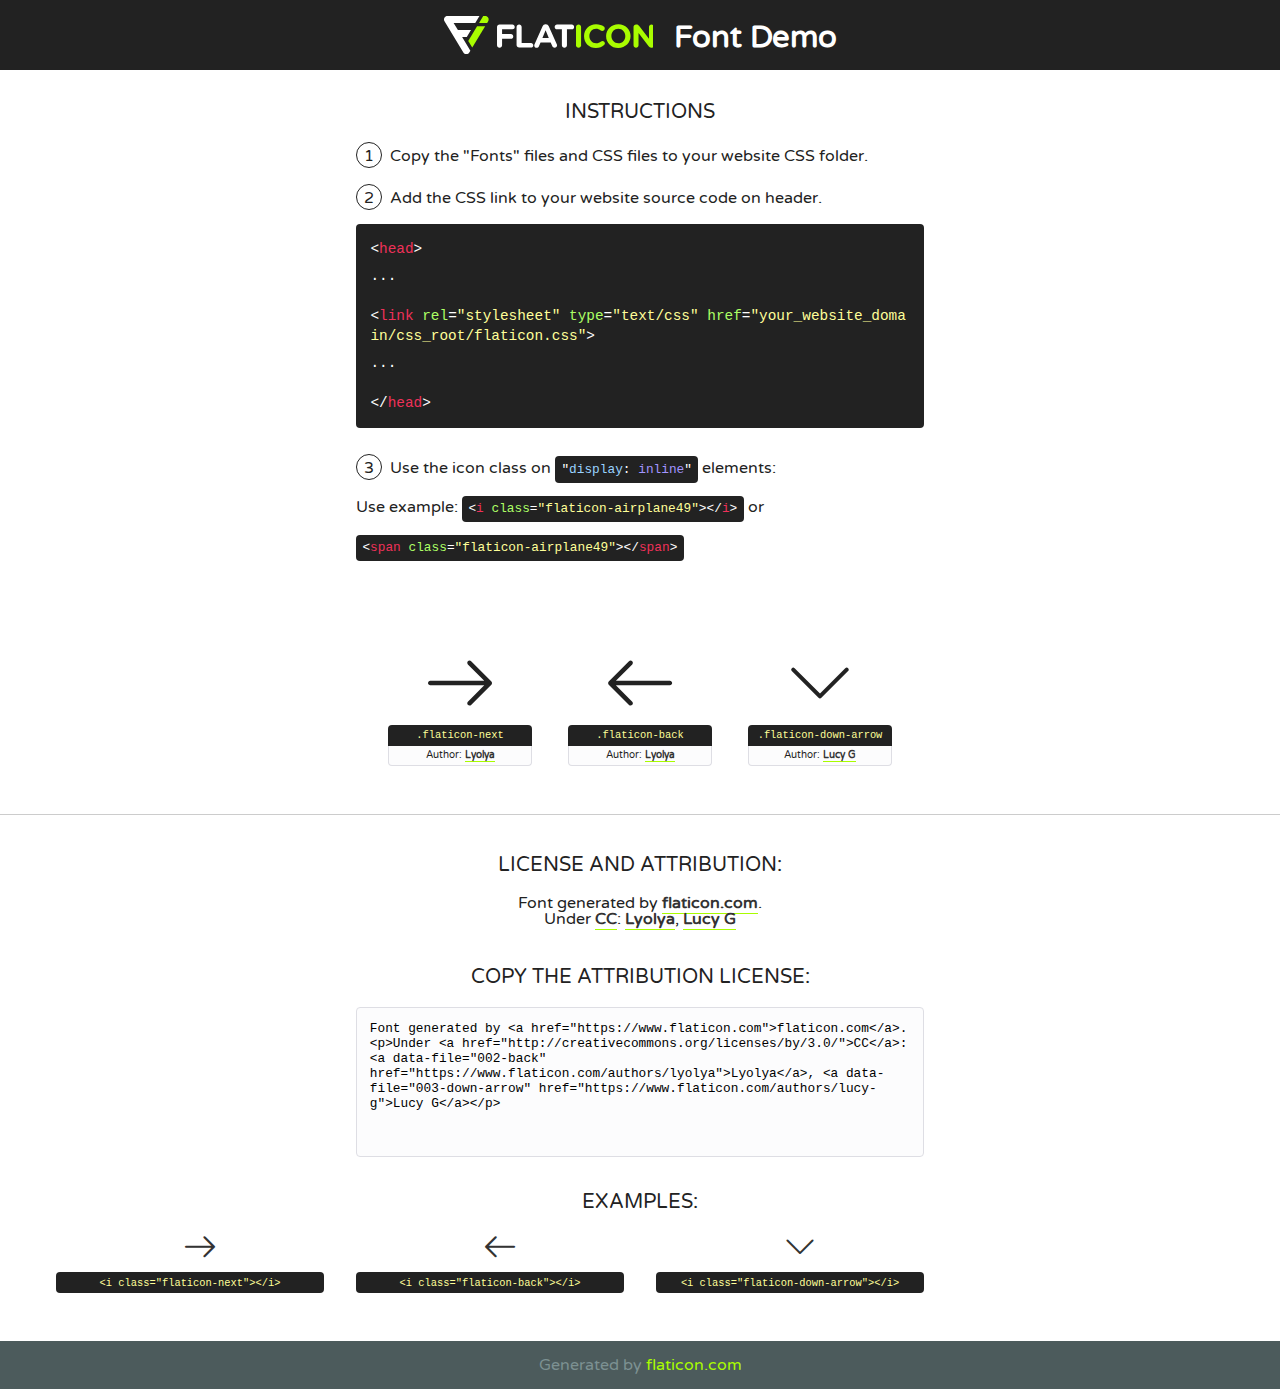
<file: assests/fonts/flat-icon/flaticon.html>
<!DOCTYPE html>
<!--
  Flaticon icon font: Flaticon
  Creation date: 18/12/2018 12:08
-->
<html>
<!DOCTYPE html>
<html>

<head>
    <title>Flaticon WebFont</title>
    <link href="http://fonts.googleapis.com/css?family=Varela+Round" rel="stylesheet" type="text/css" />
    <link rel="stylesheet" type="text/css" href="flaticon.css">
    <meta charset="UTF-8">
    <style>
    html, body, div, span, applet, object, iframe,
    h1, h2, h3, h4, h5, h6, p, blockquote, pre,
    a, abbr, acronym, address, big, cite, code,
    del, dfn, em, img, ins, kbd, q, s, samp,
    small, strike, strong, sub, sup, tt, var,
    b, u, i, center,
    dl, dt, dd, ol, ul, li,
    fieldset, form, label, legend,
    table, caption, tbody, tfoot, thead, tr, th, td,
    article, aside, canvas, details, embed, 
    figure, figcaption, footer, header, hgroup, 
    menu, nav, output, ruby, section, summary,
    time, mark, audio, video {
        margin: 0;
        padding: 0;
        border: 0;
        font-size: 100%;
        font: inherit;
        vertical-align: baseline;
    }
    /* HTML5 display-role reset for older browsers */
    article, aside, details, figcaption, figure, 
    footer, header, hgroup, menu, nav, section {
        display: block;
    }
    body {
        line-height: 1;
    }
    ol, ul {
        list-style: none;
    }
    blockquote, q {
        quotes: none;
    }
    blockquote:before, blockquote:after,
    q:before, q:after {
        content: '';
        content: none;
    }
    table {
        border-collapse: collapse;
        border-spacing: 0;
    }
    body {
        font-family: 'Varela Round', Helvetica, Arial, sans-serif;
        font-size: 16px;
        color: #222;
    }
    a {
        color: #333;
        border-bottom: 1px solid #a9fd00;
        font-weight: bold;
        text-decoration: none;
    }
    * {
        -moz-box-sizing: border-box;
        -webkit-box-sizing: border-box;
        box-sizing: border-box;
        margin: 0;
        padding: 0;
    }
    [class^="flaticon-"]:before, [class*=" flaticon-"]:before, [class^="flaticon-"]:after, [class*=" flaticon-"]:after {
        font-family: Flaticon;
        font-size: 30px;
        font-style: normal;
        margin-left: 20px;
        color: #333;
    }
    .wrapper {
        max-width: 600px;
        margin: auto;
        padding: 0 1em;
    }
    .title {
        font-size: 1.25em;
        text-align: center;
        margin-bottom: 1em;
        text-transform: uppercase;
    }
    header {
        text-align: center;
        background-color: #222;
        color: #fff;
        padding: 1em;
    }
    header .logo {
        width: 210px;
        height: 38px;
        display: inline-block;
        vertical-align: middle;
        margin-right: 1em;
        border: none;
    }
    header strong {
        font-size: 1.95em;
        font-weight: bold;
        vertical-align: middle;
        margin-top: 5px;
        display: inline-block;
    }
    .demo {
        margin: 2em auto;
        line-height: 1.25em;
    }
    .demo ul li {
        margin-bottom: 1em;
    }
    .demo ul li .num {
        color: #222;
        border-radius: 20px;
        display: inline-block;
        width: 26px;
        padding: 3px;
        height: 26px;
        text-align: center;
        margin-right: 0.5em;
        border: 1px solid #222;
    }
    .demo ul li code {
        background-color: #222;
        border-radius: 4px;
        padding: 0.25em 0.5em;
        display: inline-block;
        color: #fff;
        font-family: Consolas,Monaco,Lucida Console,Liberation Mono,DejaVu Sans Mono,Bitstream Vera Sans Mono,Courier New, monospace;
        font-weight: lighter;
        margin-top: 1em;
        font-size: 0.8em;
        word-break: break-all;
    }
    .demo ul li code.big {
        padding: 1em;
        font-size: 0.9em;
    }
    .demo ul li code .red {
        color: #EF3159;
    }
    .demo ul li code .green {
        color: #ACFF65;
    }
    .demo ul li code .yellow {
        color: #FFFF99;
    }
    .demo ul li code .blue {
        color: #99D3FF;
    }
    .demo ul li code .purple {
        color: #A295FF;
    }
    .demo ul li code .dots {
        margin-top: 0.5em;
        display: block;
    }
    #glyphs {
        border-bottom: 1px solid #ccc;
        padding: 2em 0;
        text-align: center;
    }
    .glyph {
        display: inline-block;
        width: 9em;
        margin: 1em;
        text-align: center;
        vertical-align: top;
        background: #FFF;
    }
    .glyph .glyph-icon {
        padding: 10px;
        display: block;
        font-family:"Flaticon";
        font-size: 64px;
        line-height: 1;
    }
    .glyph .glyph-icon:before {
        font-size: 64px;
        color: #222;
        margin-left: 0;
    }
    .class-name {
        font-size: 0.65em;
        background-color: #222;
        color: #fff;
        border-radius: 4px 4px 0 0;
        padding: 0.5em;
        color: #FFFF99;
        font-family: Consolas,Monaco,Lucida Console,Liberation Mono,DejaVu Sans Mono,Bitstream Vera Sans Mono,Courier New, monospace;
    }
    .author-name {
        font-size: 0.6em;
        background-color: #fcfcfd;
        border: 1px solid #DEDEE4;
        border-top: 0;
        border-radius: 0 0 4px 4px;
        padding: 0.5em;
    }
    .class-name:last-child {
        font-size: 10px;
        color:#888;
    }
    .class-name:last-child a {
        font-size: 10px;
        color:#555;
    }
    .class-name:last-child a:hover {
        color:#a9fd00;
    }
    .glyph > input {
        display: block;
        width: 100px;
        margin: 5px auto;
        text-align: center;
        font-size: 12px;
        cursor: text;
    }
    .glyph > input.icon-input {
        font-family:"Flaticon";
        font-size: 16px;
        margin-bottom: 10px;
    }
    .attribution .title {
        margin-top: 2em;
    }
    .attribution textarea {
        background-color: #fcfcfd;
        padding: 1em;
        border: none;
        box-shadow: none;
        border: 1px solid #DEDEE4;
        border-radius: 4px;
        resize: none;
        width: 100%;
        height: 150px;
        font-size: 0.8em;
        font-family: Consolas,Monaco,Lucida Console,Liberation Mono,DejaVu Sans Mono,Bitstream Vera Sans Mono,Courier New, monospace;
        -webkit-appearance: none;
    }
    .iconsuse {
        margin: 2em auto;
        text-align: center;
        max-width: 1200px;
    }
    .iconsuse:after {
        content: '';
        display: table;
        clear: both;
    }
    .iconsuse .image {
        float: left;
        width: 25%;
        padding: 0 1em;
    }
    .iconsuse .image p {
        margin-bottom: 1em;
    }
    .iconsuse .image span {
        display: block;
        font-size: 0.65em;
        background-color: #222;
        color: #fff;
        border-radius: 4px;
        padding: 0.5em;
        color: #FFFF99;
        margin-top: 1em;
        font-family: Consolas,Monaco,Lucida Console,Liberation Mono,DejaVu Sans Mono,Bitstream Vera Sans Mono,Courier New, monospace;
    }
    #footer {
        text-align: center;
        background-color: #4C5B5C;
        color: #7c9192;
        padding: 1em;
    }
    #footer a {
        border: none;
        color: #a9fd00;
        font-weight: normal;
    }
    @media (max-width: 960px) {
        .iconsuse .image {
            width: 50%;
        }
    }
    @media (max-width: 560px) {
        .iconsuse .image {
            width: 100%;
        }
    }
    </style>
</head>

<body class="characters-off">

    <header>
        <a href="https://www.flaticon.com" target="_blank" class="logo">
            <svg version="1.1" xmlns="http://www.w3.org/2000/svg" xmlns:xlink="http://www.w3.org/1999/xlink" xmlns:a="http://ns.adobe.com/AdobeSVGViewerExtensions/3.0/" viewBox="0 0 560.875 102.036" enable-background="new 0 0 560.875 102.036" xml:space="preserve">
                <defs>
                </defs>
                <g>
                    <g class="letters">
                        <path fill="#ffffff" d="M141.596,29.675c0-3.777,2.985-6.767,6.764-6.767h34.438c3.426,0,6.15,2.728,6.15,6.15
                        c0,3.43-2.724,6.149-6.15,6.149h-27.674v13.091h23.719c3.429,0,6.151,2.724,6.151,6.15c0,3.43-2.723,6.149-6.151,6.149h-23.719
                        v17.574c0,3.773-2.986,6.761-6.764,6.761c-3.779,0-6.764-2.989-6.764-6.761V29.675z"></path>
                        <path fill="#ffffff" d="M193.844,29.149c0-3.781,2.985-6.767,6.764-6.767c3.776,0,6.763,2.985,6.763,6.767v42.957h25.039
                        c3.426,0,6.149,2.726,6.149,6.153c0,3.425-2.723,6.15-6.149,6.15h-31.802c-3.779,0-6.764-2.986-6.764-6.768V29.149z"></path>
                        <path fill="#ffffff" d="M241.891,75.71l21.438-48.407c1.492-3.341,4.215-5.357,7.906-5.357h0.792
                        c3.686,0,6.323,2.017,7.815,5.357l21.439,48.407c0.436,0.967,0.701,1.845,0.701,2.723c0,3.602-2.809,6.501-6.414,6.501
                        c-3.161,0-5.269-1.845-6.499-4.655l-4.132-9.661h-27.059l-4.301,10.102c-1.144,2.631-3.426,4.214-6.237,4.214
                        c-3.517,0-6.24-2.81-6.24-6.325C241.1,77.64,241.451,76.677,241.891,75.71z M279.932,58.666l-8.521-20.297l-8.526,20.297H279.932
                        z"></path>
                        <path fill="#ffffff" d="M314.864,35.387H301.86c-3.429,0-6.239-2.813-6.239-6.238c0-3.429,2.811-6.24,6.239-6.24h39.533
                        c3.426,0,6.237,2.811,6.237,6.24c0,3.425-2.811,6.238-6.237,6.238h-13.001v42.785c0,3.773-2.99,6.761-6.764,6.761
                        c-3.779,0-6.764-2.989-6.764-6.761V35.387z"></path>
                        <path fill="#A9FD00" d="M352.615,29.149c0-3.781,2.985-6.767,6.767-6.767c3.774,0,6.761,2.985,6.761,6.767v49.024
                        c0,3.773-2.987,6.761-6.761,6.761c-3.781,0-6.767-2.989-6.767-6.761V29.149z"></path>
                        <path fill="#A9FD00" d="M374.132,53.836v-0.179c0-17.481,13.178-31.801,32.065-31.801c9.22,0,15.459,2.458,20.557,6.238
                        c1.402,1.054,2.637,2.985,2.637,5.357c0,3.692-2.985,6.59-6.681,6.59c-1.845,0-3.071-0.702-4.044-1.319
                        c-3.776-2.813-7.729-4.393-12.562-4.393c-10.364,0-17.831,8.611-17.831,19.154v0.173c0,10.542,7.291,19.329,17.831,19.329
                        c5.715,0,9.492-1.756,13.359-4.834c1.049-0.874,2.458-1.491,4.039-1.491c3.429,0,6.325,2.813,6.325,6.236
                        c0,2.106-1.056,3.78-2.282,4.834c-5.539,4.834-12.036,7.733-21.878,7.733C387.572,85.464,374.132,71.493,374.132,53.836z"></path>
                        <path fill="#A9FD00" d="M433.009,53.836v-0.179c0-17.481,13.79-31.801,32.766-31.801c18.981,0,32.592,14.143,32.592,31.628v0.173
                        c0,17.483-13.785,31.807-32.769,31.807C446.625,85.464,433.009,71.32,433.009,53.836z M484.224,53.836v-0.179
                        c0-10.539-7.725-19.326-18.626-19.326c-10.893,0-18.449,8.611-18.449,19.154v0.173c0,10.542,7.73,19.329,18.626,19.329
                        C476.676,72.986,484.224,64.378,484.224,53.836z"></path>
                        <path fill="#A9FD00" d="M506.233,29.321c0-3.774,2.99-6.763,6.767-6.763h1.401c3.252,0,5.183,1.583,7.029,3.953l26.093,34.265
                        V29.059c0-3.692,2.99-6.677,6.681-6.677c3.683,0,6.671,2.985,6.671,6.677v48.934c0,3.78-2.987,6.765-6.764,6.765h-0.436
                        c-3.257,0-5.188-1.581-7.034-3.953l-27.056-35.492v32.944c0,3.687-2.985,6.676-6.678,6.676c-3.683,0-6.673-2.989-6.673-6.676
                        V29.321z"></path>
                    </g>
                    <g class="insignia">
                        <path fill="#ffffff" d="M48.372,56.137h12.517l11.156-18.537H37.186L25.688,18.539h57.825L94.668,0H9.271
                        C5.925,0,2.842,1.801,1.198,4.716c-1.644,2.907-1.593,6.482,0.134,9.343l50.38,83.501c1.678,2.781,4.689,4.476,7.938,4.476
                        c3.246,0,6.257-1.695,7.935-4.476l2.898-4.804L48.372,56.137z"></path>
                        <g class="i">
                            <path fill="#A9FD00" d="M93.575,18.539h0.031v0.004l21.652,0.004l2.705-4.488c1.727-2.861,1.778-6.436,0.133-9.343
                            C116.454,1.801,113.371,0,110.026,0h-5.294L93.575,18.539z"></path>
                            <polygon fill="#A9FD00" points="88.291,27.356 64.725,66.486 75.519,84.404 109.942,27.356"></polygon>
                        </g>
                    </g>
                </g>
            </svg>
        </a>
        <strong>Font Demo</strong>
    </header>


    <section class="demo wrapper">

        <p class="title">Instructions</p>

        <ul>
            <li>
                <span class="num">1</span>Copy the "Fonts" files and CSS files to your website CSS folder.
            </li>
            <li>
                <span class="num">2</span>Add the CSS link to your website source code on header.
                <code class="big">
                    &lt;<span class="red">head</span>&gt;
                    <br/><span class="dots">...</span>
                    <br/>&lt;<span class="red">link</span> <span class="green">rel</span>=<span class="yellow">"stylesheet"</span> <span class="green">type</span>=<span class="yellow">"text/css"</span> <span class="green">href</span>=<span class="yellow">"your_website_domain/css_root/flaticon.css"</span>&gt;
                    <br/><span class="dots">...</span>
                    <br/>&lt;/<span class="red">head</span>&gt;
                </code>
            </li>

            <li>
                <p>
                    <span class="num">3</span>Use the icon class on <code>"<span class="blue">display</span>:<span class="purple"> inline</span>"</code> elements:
                    <br />
                    Use example: <code>&lt;<span class="red">i</span> <span class="green">class</span>=<span class="yellow">&quot;flaticon-airplane49&quot;</span>&gt;&lt;/<span class="red">i</span>&gt;</code> or <code>&lt;<span class="red">span</span> <span class="green">class</span>=<span class="yellow">&quot;flaticon-airplane49&quot;</span>&gt;&lt;/<span class="red">span</span>&gt;</code>
            </li>
        </ul>

    </section>




   <section id="glyphs">          
    
      
        <div class="glyph"><div class="glyph-icon flaticon-next"></div>
            <div class="class-name">.flaticon-next</div>
            <div class="author-name">Author: <a data-file="001-next" href="https://www.flaticon.com/authors/lyolya">Lyolya</a> </div> 
        </div>        
        
        <div class="glyph"><div class="glyph-icon flaticon-back"></div>
            <div class="class-name">.flaticon-back</div>
            <div class="author-name">Author: <a data-file="002-back" href="https://www.flaticon.com/authors/lyolya">Lyolya</a> </div> 
        </div>        
        
        <div class="glyph"><div class="glyph-icon flaticon-down-arrow"></div>
            <div class="class-name">.flaticon-down-arrow</div>
            <div class="author-name">Author: <a data-file="003-down-arrow" href="https://www.flaticon.com/authors/lucy-g">Lucy G</a> </div> 
        </div>        
        

    </section>



    <section class="attribution wrapper"   style="text-align:center;">

      <div class="title">License and attribution:</div><div class="attrDiv">Font generated by <a href="https://www.flaticon.com">flaticon.com</a>. <div><p>Under <a href="http://creativecommons.org/licenses/by/3.0/">CC</a>: <a data-file="002-back" href="https://www.flaticon.com/authors/lyolya">Lyolya</a>, <a data-file="003-down-arrow" href="https://www.flaticon.com/authors/lucy-g">Lucy G</a></p>  </div>
      </div>
      <div class="title">Copy the Attribution License:</div>

    <textarea onclick="this.focus();this.select();">Font generated by &lt;a href=&quot;https://www.flaticon.com&quot;&gt;flaticon.com&lt;/a&gt;. <p>Under <a href="http://creativecommons.org/licenses/by/3.0/">CC</a>: <a data-file="002-back" href="https://www.flaticon.com/authors/lyolya">Lyolya</a>, <a data-file="003-down-arrow" href="https://www.flaticon.com/authors/lucy-g">Lucy G</a></p>  
     </textarea>

    </section>

    <section class="iconsuse">

          <div class="title">Examples:</div>            
             
            <div class="image">
                <p>
                    <i class="glyph-icon flaticon-next"></i> 
                    <span>&lt;i class=&quot;flaticon-next&quot;&gt;&lt;/i&gt;</span>
                </p>
            </div>
            
            <div class="image">
                <p>
                    <i class="glyph-icon flaticon-back"></i> 
                    <span>&lt;i class=&quot;flaticon-back&quot;&gt;&lt;/i&gt;</span>
                </p>
            </div>
            
            <div class="image">
                <p>
                    <i class="glyph-icon flaticon-down-arrow"></i> 
                    <span>&lt;i class=&quot;flaticon-down-arrow&quot;&gt;&lt;/i&gt;</span>
                </p>
            </div>
                       
        </div>
                            
    </section>

<div id="footer">
    <div>Generated by <a href="https://www.flaticon.com">flaticon.com</a>
    </div>
</div>



</body>
</html>
</file>
<file: assests/fonts/flat-icon/flaticon.css>
/*
  	Flaticon icon font: Flaticon
  	Creation date: 18/12/2018 12:08
  	*/

@font-face {
  font-family: "Flaticon";
  src: url("./Flaticon.eot");
  src: url("./Flaticon.eot?#iefix") format("embedded-opentype"),
       url("./Flaticon.woff") format("woff"),
       url("./Flaticon.ttf") format("truetype"),
       url("./Flaticon.svg#Flaticon") format("svg");
  font-weight: normal;
  font-style: normal;
}

@media screen and (-webkit-min-device-pixel-ratio:0) {
  @font-face {
    font-family: "Flaticon";
    src: url("./Flaticon.svg#Flaticon") format("svg");
  }
}

[class^="flaticon-"]:before, [class*=" flaticon-"]:before,
[class^="flaticon-"]:after, [class*=" flaticon-"]:after {   
  font-family: Flaticon;
        font-size: 20px;
font-style: normal;
margin-left: 20px;
}

.flaticon-next:before { content: "\f100"; }
.flaticon-back:before { content: "\f101"; }
.flaticon-down-arrow:before { content: "\f102"; }
</file>
